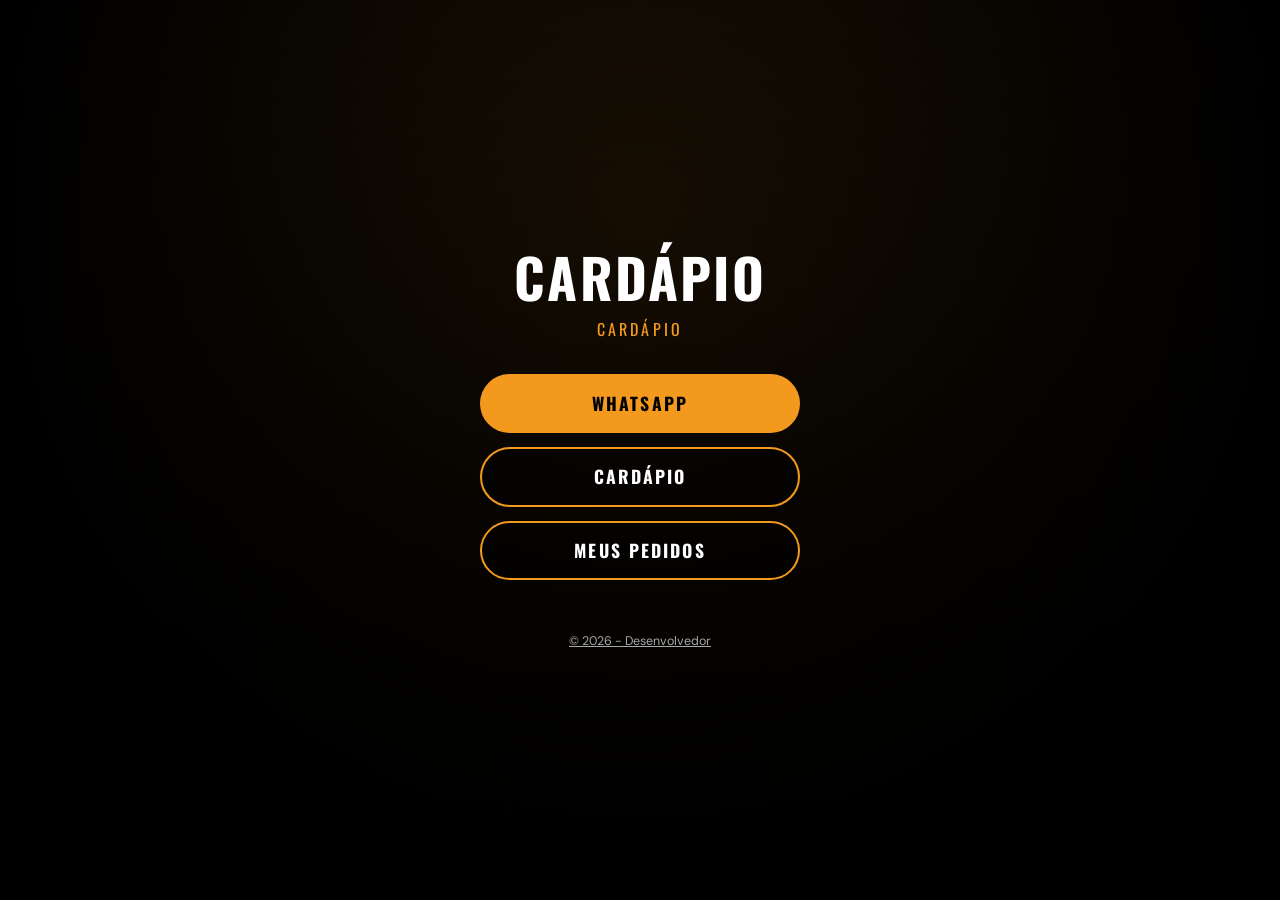
<file: index.html>
<!DOCTYPE html>
<html lang="pt-br">
<head>
<meta charset="UTF-8">
<meta name="viewport" content="width=device-width, initial-scale=1, viewport-fit=cover">
<title>Cardápio Digital</title>
<!-- CONFIGURAÇÃO DO LINK BONITO (OPEN GRAPH) -->
    <meta property="og:type" content="website">
    <meta property="og:url" content="https://cardapio-9pp.pages.dev/">
    <meta property="og:title" content="Delícias Fernandes | Cardápio Digital">
    <meta property="og:description" content="Confira nosso cardápio completo, faça seu pedido online e receba na sua casa!">

    <meta property="og:image" content="https://cardapio-9pp.pages.dev/logo.jpg">
    <meta property="og:image:secure_url" content="https://cardapio-9pp.pages.dev/logo.jpg">
    <meta property="og:image:type" content="image/jpeg">
    <meta property="og:image:width" content="590">
    <meta property="og:image:height" content="590">

    <!-- Configuração extra para garantir que funcione bem no X/Twitter antigo se precisar -->
    <meta name="twitter:card" content="summary_large_image">
    <meta name="twitter:title" content="Delícias Fernandes | Cardápio Digital">
    <meta name="twitter:description" content="Confira nosso cardápio completo e faça seu pedido online!">
    <meta name="twitter:image" content="https://cardapio-9pp.pages.dev/logo.jpg">

<link rel="preconnect" href="https://fonts.googleapis.com">
<link rel="preconnect" href="https://fonts.gstatic.com" crossorigin>
<link href="https://fonts.googleapis.com/css2?family=Oswald:wght@500;700&family=DM+Sans:wght@400;500;700&display=swap" rel="stylesheet">
<style>
:root{--laranja:#F39A1E;--bg:#0a0a0a;--card:#161616;--linha:#262626;--muted:#a8a8a8;
  --display:'Oswald','Arial Narrow',sans-serif;--texto:'DM Sans',system-ui,sans-serif}
*{margin:0;padding:0;box-sizing:border-box}
body{background:var(--bg);color:#fff;font-family:var(--texto);line-height:1.45}
button,input,select,textarea{font:inherit;color:inherit}
button{cursor:pointer}
:focus-visible{outline:3px solid #fff;outline-offset:2px}
@media (prefers-reduced-motion:reduce){*{transition:none!important}}
[hidden]{display:none!important}
.state{padding:40px 16px;text-align:center;color:var(--muted)}

/* Tela inicial */
.home{--bg-img:radial-gradient(circle at 50% 25%,#3a2406,#000 70%);min-height:100vh;min-height:100dvh;display:flex;flex-direction:column;align-items:center;justify-content:center;gap:14px;
  padding:32px 24px calc(32px + env(safe-area-inset-bottom));text-align:center;
  background-color:#000;background-image:linear-gradient(rgba(0,0,0,.55),rgba(0,0,0,.9)),var(--bg-img);background-size:cover;background-position:center}
.logo{width:150px;height:150px;border-radius:50%;object-fit:cover;border:3px solid var(--laranja);background:#000}
.home h1{font-family:var(--display);font-weight:700;font-size:clamp(2.2rem,9vw,3.4rem);line-height:1;text-transform:uppercase;letter-spacing:.04em}
.home p{color:var(--laranja);font-family:var(--display);letter-spacing:.2em;text-transform:uppercase;margin-bottom:18px}
.btn{width:min(320px,100%);padding:15px;border-radius:999px;border:2px solid var(--laranja);font-family:var(--display);font-weight:700;font-size:1.1rem;letter-spacing:.12em;text-transform:uppercase}
.btn.fill{background:var(--laranja);color:#000}
.btn.outline{background:rgba(0,0,0,.45);color:#fff}
.social{display:flex;gap:12px;margin-top:10px}
.ic{width:48px;height:48px;border-radius:50%;border:2px solid var(--laranja);color:var(--laranja);display:flex;align-items:center;justify-content:center}
.ic svg{width:22px;height:22px;fill:none;stroke:currentColor;stroke-width:2;stroke-linecap:round;stroke-linejoin:round}
.credit{margin-top:14px;font-size:.78rem;color:var(--muted)}

/* Cardápio */
.menuview{height:100vh;height:100dvh;display:flex;flex-direction:column}
.mtop{display:flex;align-items:center;justify-content:space-between;gap:10px;padding:calc(10px + env(safe-area-inset-top)) 14px 0}
.back{padding:9px 16px;border-radius:999px;border:1.5px solid var(--linha);background:var(--card);font-weight:700;font-size:.9rem}
#mini-name,#mini-name2{font-family:var(--display);text-transform:uppercase;letter-spacing:.08em;color:var(--muted);font-size:.9rem}
.cats{display:flex;gap:10px;overflow-x:auto;padding:12px 14px;scrollbar-width:none;flex-shrink:0}
.cats::-webkit-scrollbar{display:none}
.cats>:first-child{margin-left:auto}.cats>:last-child{margin-right:auto}
.card{flex:0 0 116px;height:68px;border-radius:14px;border:2px solid transparent;padding:6px;display:flex;align-items:center;justify-content:center;text-align:center;
  background-color:var(--card);background-image:linear-gradient(rgba(0,0,0,.5),rgba(0,0,0,.78)),var(--cv,none);background-size:cover;background-position:center;opacity:.72;transition:opacity .2s,border-color .2s}
.card span{font-family:var(--display);font-weight:700;font-size:.98rem;text-transform:uppercase;letter-spacing:.04em;line-height:1.1}
.card.on{opacity:1;border-color:var(--laranja)}
.viewport{flex:1;min-height:0;overflow:hidden}
.track{display:flex;height:100%;transition:transform .45s cubic-bezier(.65,0,.35,1)}
.slide{flex:0 0 100%;height:100%;overflow-y:auto;overscroll-behavior:contain}
.cover{height:clamp(120px,22vh,180px);display:flex;align-items:center;justify-content:center;
  background-color:#111;background-image:linear-gradient(rgba(0,0,0,.5),rgba(0,0,0,.85)),var(--cv,none);background-size:cover;background-position:center;border-bottom:3px solid var(--laranja)}
.cover h2{font-family:var(--display);font-weight:700;font-size:clamp(2rem,8vw,3rem);text-transform:uppercase;letter-spacing:.03em;text-align:center;padding:0 16px}
.list{max-width:760px;margin:0 auto;padding:6px 16px 24px}
.row{display:flex;align-items:center;gap:12px;padding:16px 0;border-bottom:1px solid var(--linha)}
.th{width:62px;height:62px;border-radius:12px;object-fit:cover;flex-shrink:0;background:var(--card)}
.info{flex:1;min-width:0}
.info h3{font-family:var(--display);font-weight:700;font-size:1.2rem;line-height:1.15;text-transform:uppercase;color:var(--laranja)}
.info p{font-size:.84rem;color:var(--muted);margin-top:3px}
.sizes{display:flex;flex-direction:column;gap:6px;flex-shrink:0}
.size{position:relative;min-width:116px;min-height:40px;padding:6px 12px;border-radius:10px;border:1.5px solid var(--laranja);background:transparent;
  display:flex;align-items:center;justify-content:space-between;gap:10px;transition:background .15s}
.size small{font-size:.72rem;color:var(--muted)}
.size b{font-family:var(--display);font-size:1.05rem;font-weight:700}
.size.has{background:var(--laranja);color:#000}
.size.has small{color:#000}
.qty{position:absolute;top:-8px;right:-6px;min-width:22px;height:22px;padding:0 6px;border-radius:11px;background:#fff;color:#000;font-size:.76rem;font-weight:700;display:none;align-items:center;justify-content:center}
.size.has .qty{display:flex}
.bar{width:calc(100% - 24px);max-width:760px;align-self:center;margin:8px 12px calc(10px + env(safe-area-inset-bottom));padding:15px 18px;border:0;border-radius:14px;
  display:flex;align-items:center;justify-content:space-between;gap:12px;background:var(--laranja);color:#000;font-weight:700;font-size:1.02rem}
.bar .n{background:#000;color:var(--laranja);border-radius:999px;padding:2px 11px;margin-right:10px}
.bar.empty{background:var(--card);color:var(--muted);border:1px solid var(--linha)}
.bar.empty .n{background:var(--linha);color:#ddd}

/* Pedido */
.sheet{position:fixed;inset:0;z-index:50;background:rgba(0,0,0,.65);display:none;align-items:flex-end;justify-content:center}
.sheet.open{display:flex}
.panel{background:#141414;width:100%;max-width:560px;max-height:93dvh;overflow:auto;border-radius:22px 22px 0 0;padding:20px 20px calc(24px + env(safe-area-inset-bottom))}
@media (min-width:700px){.sheet{align-items:center}.panel{border-radius:22px}}
.panel-head{display:flex;justify-content:space-between;align-items:center;margin-bottom:6px}
.panel-head h2{font-family:var(--display);font-size:1.6rem;text-transform:uppercase}
.x{width:44px;height:44px;border:0;background:#262626;border-radius:50%;font-size:1.5rem}
.line{display:flex;justify-content:space-between;align-items:center;gap:12px;padding:14px 0;border-bottom:1px solid var(--linha)}
.line h4{font-size:.98rem}
.line p{font-size:.82rem;color:var(--muted)}
.step{display:flex;align-items:center;gap:4px;flex-shrink:0}
.step button{width:40px;height:40px;border-radius:50%;border:1.5px solid #3a3a3a;background:#1c1c1c;font-size:1.25rem}
.step span{min-width:26px;text-align:center;font-weight:700}
.total{display:flex;justify-content:space-between;font-family:var(--display);font-size:1.5rem;padding:16px 0 4px;color:var(--laranja)}
.modo{display:grid;grid-template-columns:1fr 1fr;gap:8px;margin:16px 0 4px}
.modo label{cursor:pointer}
.modo input{position:absolute;opacity:0}
.modo span{display:block;text-align:center;padding:12px;border-radius:12px;border:1.5px solid #3a3a3a;font-weight:700}
.modo input:checked+span{border-color:var(--laranja);background:var(--laranja);color:#000}
.modo input:focus-visible+span{outline:3px solid #fff;outline-offset:2px}
.f{margin-top:14px}
.f label{display:block;font-size:.88rem;font-weight:700;margin-bottom:5px}
.f input,.f select,.f textarea{width:100%;padding:13px;border:1.5px solid #3a3a3a;border-radius:12px;background:#1c1c1c}
.f textarea{min-height:76px;resize:vertical}
.f.bad input{border-color:#ff6b57}
.err{display:none;color:#ff8a78;font-size:.84rem;margin-top:4px}
.f.bad .err{display:block}
.send{width:100%;margin-top:22px;padding:16px;border:0;border-radius:14px;background:#1FAF55;color:#fff;font-weight:700;font-size:1.05rem;display:flex;align-items:center;justify-content:center;gap:10px}
.hint{font-size:.8rem;color:var(--muted);text-align:center;margin-top:10px}
body.lock{overflow:hidden}
.home .status{margin:-6px 0 14px;padding:6px 14px;border-radius:999px;border:1.5px solid;font-size:.9rem;letter-spacing:.08em}
.status.on{color:#4ade80;border-color:#4ade80}.status.off{color:#ff8a78;border-color:#ff8a78}
.aviso{margin:8px 14px 0;padding:10px 14px;border-radius:12px;background:#2a1410;border:1.5px solid #ff8a78;color:#ffb4a8;font-size:.9rem;text-align:center}
.row.esg{opacity:.55}.row.esg .size{pointer-events:none;border-color:#444;color:#888}
.tag{display:inline-block;margin-left:8px;padding:1px 8px;border-radius:999px;background:#3a3a3a;color:#ddd;font-family:var(--texto);font-size:.7rem;font-weight:700;letter-spacing:.04em;text-transform:uppercase;vertical-align:middle}
.f .opc{display:flex;align-items:center;gap:10px;padding:12px;border:1.5px solid #3a3a3a;border-radius:12px;margin-bottom:8px;cursor:pointer;font-weight:500}
.opc input{width:20px;height:20px;accent-color:var(--laranja);flex-shrink:0}
.opc span{flex:1}.f .opc.off{opacity:.5;cursor:not-allowed}
.send:disabled{background:#3a3a3a;color:#999;cursor:not-allowed}
.send.add{background:var(--laranja);color:#000}
.modo span small{font-weight:500;opacity:.85}
.row.many{flex-wrap:wrap}.row.many .info{flex:1 1 60%}
.sizes.many{display:grid;grid-template-columns:1fr 1fr;width:100%;margin-top:4px}
.sizes.many .size{min-width:0}
.size:disabled{opacity:.45;pointer-events:none;border-color:#444}
.tams{display:grid;grid-template-columns:repeat(auto-fit,minmax(92px,1fr));gap:8px}
.f .tams label{margin:0;font-size:inherit;cursor:pointer}
.tams input{position:absolute;opacity:0}
.tams span{display:block;text-align:center;padding:12px 6px;border-radius:12px;border:1.5px solid #3a3a3a;font-weight:700}
.tams small{font-weight:500;opacity:.85}
.tams input:checked+span{border-color:var(--laranja);background:var(--laranja);color:#000}
.tams input:focus-visible+span{outline:3px solid #fff;outline-offset:2px}
.tams input:disabled+span{opacity:.4}
.size b{white-space:nowrap}.size.sold b{display:none}.size.sold small{margin:0 auto;font-size:.78rem}
#split{margin-top:14px}
.sline{display:flex;flex-wrap:wrap;gap:8px;margin-bottom:10px}
.sline select,.sline input{padding:12px;border:1.5px solid #3a3a3a;border-radius:12px;background:#1c1c1c}
.sline select{flex:1 1 150px}.sline input{flex:1 1 100px;min-width:0}.sline .strc{flex:1 1 100%}
.srem{width:44px;border:1.5px solid #3a3a3a;border-radius:12px;background:transparent;color:var(--muted)}
.sline input.auto{border-style:dashed;border-color:var(--laranja)}
.split-resumo{font-weight:700;margin:10px 0 4px;font-size:.92rem}
.split-resumo.ok{color:#4ade80}.split-resumo.falta{color:var(--laranja)}
.ord-title{font-family:var(--display);font-size:1.8rem;text-transform:uppercase;text-align:center;margin:14px 16px 10px}
.ord-list{flex:1;min-height:0;overflow-y:auto;width:100%;max-width:760px;margin:0 auto;padding:0 16px 24px}
.ord{background:var(--card);border:1px solid var(--linha);border-radius:14px;padding:14px;margin-bottom:12px}
.ord-h{display:flex;justify-content:space-between;font-family:var(--display);font-size:1.1rem}
.ord-h span{color:var(--laranja)}
.ord ul{list-style:none;margin:8px 0;font-size:.92rem}
.ord li{padding:2px 0}.ord em{color:var(--muted);font-size:.84rem}
.ord-m{font-size:.8rem;color:var(--muted)}
.ord-b{display:flex;gap:8px;margin-top:12px}
.ord-b button{padding:11px 14px;border-radius:10px;font-weight:700;font-size:.9rem}
.ord-b .re{flex:1;border:0;background:var(--laranja);color:#000}
.ord-b .ord-del{border:1.5px solid #3a3a3a;background:transparent;color:var(--muted)}
.ord-b .ord-del.armed{border-color:#ff6b57;color:#ff8a78}
.toast{position:fixed;left:50%;bottom:92px;transform:translateX(-50%) translateY(16px);background:#fff;color:#000;padding:12px 18px;border-radius:12px;font-weight:700;font-size:.92rem;
  opacity:0;pointer-events:none;transition:opacity .25s,transform .25s;z-index:80;max-width:90%;text-align:center}
.toast.on{opacity:1;transform:translateX(-50%)}
.line>div:first-child{flex:1;min-width:0}
.obs-in{width:100%;margin-top:8px;padding:9px 11px;border:1.5px solid #3a3a3a;border-radius:10px;background:#1c1c1c;font-size:.85rem}
.pix{margin-top:16px;padding:16px;border:1.5px solid var(--laranja);border-radius:14px;background:#1a1409}
.pix h3{font-family:var(--display);font-size:1.2rem;text-transform:uppercase;color:var(--laranja)}
.pix-v{margin:4px 0 12px}.pix-v b{font-family:var(--display);font-size:1.4rem}
.pix label{display:block;font-size:.84rem;font-weight:700;margin:10px 0 5px}
.pix label small{color:var(--muted);font-weight:400}
.pix-row{display:flex;gap:8px;align-items:center}
.pix code{flex:1;min-width:0;padding:11px;border-radius:10px;background:#1c1c1c;border:1.5px solid #3a3a3a;word-break:break-all;font-size:.88rem}
.copy{padding:11px 14px;border-radius:10px;border:0;background:var(--laranja);color:#000;font-weight:700;font-size:.88rem;flex-shrink:0}

</style>
<script type="text/javascript">
(function(c,l,a,r,i,t,y){c[a]=c[a]||function(){(c[a].q=c[a].q||[]).push(arguments)};
t=l.createElement(r);t.async=1;t.src="https://www.clarity.ms/tag/"+i;
y=l.getElementsByTagName(r)[0];y.parentNode.insertBefore(t,y);})(window,document,"clarity","script","wu9lstnxpv");
</script>
</head>
<body>

<div id="home" class="home view">
  <img id="logo" class="logo" alt="Logo" hidden>
  <h1 id="comercio-name">Carregando…</h1>
  <p id="subtitle">Cardápio</p>
  <p id="status" class="status" hidden></p>
  <button class="btn fill" id="wa-btn">WhatsApp</button>
  <button class="btn outline" id="open-menu">Cardápio</button>
  <button class="btn outline" id="open-orders">Meus pedidos</button>
  <div class="social" id="social"></div>
  <a class="credit" href="https://www.instagram.com/tagu.designer" target="_blank" rel="noopener">© 2026 - Desenvolvedor</a>
</div>

<div id="menuview" class="menuview view" hidden>
  <div class="mtop"><button class="back" id="back">‹ Início</button><span id="mini-name"></span></div>
  <div id="aviso" class="aviso" role="status" hidden></div>
  <nav class="cats" id="cats" aria-label="Categorias"></nav>
  <div class="viewport"><div class="track" id="track"><p class="state" style="flex:0 0 100%">Carregando cardápio…</p></div></div>
  <button id="bar" class="bar empty" aria-haspopup="dialog">
    <span><span class="n" id="bar-n">0</span><span id="bar-label">Pedido vazio</span></span>
    <span id="bar-total">R$ 0,00</span>
  </button>
</div>

<div id="ordersview" class="menuview view" hidden>
  <div class="mtop"><button class="back" id="orders-back">‹ Início</button><span id="mini-name2"></span></div>
  <h2 class="ord-title">Meus pedidos</h2>
  <div class="ord-list" id="orders"></div>
</div>

<div id="montar" class="sheet">
  <div class="panel" role="dialog" aria-modal="true" aria-labelledby="montar-t">
    <div class="panel-head"><h2 id="montar-t"></h2><button class="x" id="montar-x" aria-label="Fechar">&times;</button></div>
    <div id="montar-body"></div>
    <button class="send add" id="montar-add"></button>
  </div>
</div>

<div id="toast" class="toast" role="status" aria-live="polite"></div>

<div id="sheet" class="sheet">
  <div class="panel" role="dialog" aria-modal="true" aria-labelledby="sheet-title">
    <div class="panel-head">
      <h2 id="sheet-title">Seu pedido</h2>
      <button class="x" id="close" aria-label="Fechar">&times;</button>
    </div>
    <div id="lines"></div>
    <div id="checkout">
      <div class="total"><span>Total</span><span id="total">R$ 0,00</span></div>

      <div class="modo" role="radiogroup" aria-label="Como receber">
        <label><input type="radio" name="modo" value="Entrega" checked><span>Entrega</span></label>
        <label><input type="radio" name="modo" value="Retirada"><span>Retirada</span></label>
      </div>

      <div class="f" id="f-name"><label for="name">Seu nome</label>
        <input id="name" autocomplete="name" placeholder="Como devemos te chamar?">
        <div class="err">Informe seu nome.</div></div>
      <div class="f" id="f-addr"><label for="addr">Endereço de entrega</label>
        <input id="addr" autocomplete="street-address" placeholder="Rua, número e bairro">
        <div class="err">Informe o endereço para entrega.</div></div>
      <div class="f"><label for="pay">Forma de pagamento</label>
        <select id="pay"><option>Pix</option><option>Cartão de Crédito</option><option>Cartão de Débito</option><option>Dinheiro</option><option value="dividir">Dividir em mais de uma forma</option></select></div>
      <div id="split" hidden>
        <div id="split-lines"></div>
        <button type="button" id="split-add" class="btn outline" style="width:100%;padding:12px;font-size:.95rem">+ Adicionar outra forma</button>
        <p id="split-resumo" class="split-resumo" aria-live="polite"></p>
        <p id="split-erro" class="err" role="alert" style="display:block"></p>
      </div>
      <div class="f" id="f-troco" hidden><label for="troco">Troco para quanto?</label>
        <input id="troco" inputmode="decimal" placeholder="Ex: 100,00">
        <div class="err" id="troco-erro"></div></div>
      <div class="pix" id="pix-box" hidden>
        <h3>Pague com Pix</h3>
        <p class="pix-v">Valor: <b id="pix-valor">R$ 0,00</b></p>
        <label>Chave Pix <small id="pix-nome"></small></label>
        <div class="pix-row"><code id="pix-key"></code><button type="button" class="copy" data-copy="pix-key">Copiar chave</button></div>
        <p class="hint">Pague no app do seu banco, depois toque em "Enviar pedido" e anexe o comprovante na conversa do WhatsApp.</p>
      </div>
      <div class="f"><label for="obs">Observações (opcional)</label>
        <textarea id="obs" placeholder="Ex: sem cebola, portão azul"></textarea></div>

      <p class="err" id="fechado-erro" style="display:block" role="alert"></p>
      <button class="send" id="send">
        <svg width="24" height="24" viewBox="0 0 24 24" fill="currentColor" aria-hidden="true"><path d="M17.472 14.382c-.297-.149-1.758-.867-2.03-.967-.273-.099-.471-.148-.67.15-.197.297-.767.966-.94 1.164-.173.199-.347.223-.644.075-.297-.15-1.255-.463-2.39-1.475-.883-.788-1.48-1.761-1.653-2.059-.173-.297-.018-.458.13-.606.134-.133.298-.347.446-.52.149-.174.198-.298.298-.497.099-.198.05-.371-.025-.52-.075-.149-.669-1.612-.916-2.207-.242-.579-.487-.5-.669-.51-.173-.008-.371-.01-.57-.01-.198 0-.52.074-.792.372-.272.297-1.04 1.016-1.04 2.479 0 1.462 1.065 2.875 1.213 3.074.149.198 2.096 3.2 5.077 4.487.709.306 1.262.489 1.694.625.712.227 1.36.195 1.871.118.571-.085 1.758-.719 2.006-1.413.248-.694.248-1.289.173-1.413-.074-.124-.272-.198-.57-.347m-5.421 7.403h-.004a9.87 9.87 0 01-5.031-1.378l-.361-.214-3.741.982.998-3.648-.235-.374a9.86 9.86 0 01-1.51-5.26c.001-5.45 4.436-9.884 9.888-9.884 2.64 0 5.122 1.03 6.988 2.898a9.825 9.825 0 012.893 6.994c-.003 5.45-4.438 9.884-9.885 9.884m8.413-18.297A11.815 11.815 0 0012.05 0C5.414 0 .018 5.396.015 12.03c0 2.12.541 4.189 1.57 6.007L0 24l6.105-1.604a11.803 11.803 0 005.937 1.597h.005c6.634 0 12.032-5.396 12.035-12.03a11.77 11.77 0 00-3.489-8.482z"/></svg>
        Enviar pedido pelo WhatsApp
      </button>
      <p class="hint">Você confere tudo no WhatsApp antes de enviar.</p>
    </div>
  </div>
</div>

<script>
const sheetID = "1dUpN4a6PFuxnxCU1S_fTniiGmifhha8X3XfNYvszbjc";
const configSheet = "config", menuSheet = "cardapio1";
const imgGoogle = "https://lh3.googleusercontent.com/d/";
// Rótulos por quantidade de preços na planilha (ex.: "30-55-80")
const SIZE_LABELS = { 3: ["4 pedaços", "8 pedaços", "12 pedaços"], 2: ["Port", "Grande"] };
let waNumber = "5518996267155";
let catalog = [];
const CART_KEY = "cart:" + sheetID;
let cart = [];
try {
  const saved = JSON.parse(localStorage.getItem(CART_KEY));
  if (Array.isArray(saved)) cart = saved.filter(x => x && typeof x.name === "string" && Number.isFinite(x.price) && Number.isInteger(x.qty) && x.qty > 0)
    .map(x => ({ ...x, size: x.size || "", category: x.category || "", meio: x.meio || "", extras: Array.isArray(x.extras) ? x.extras : [], key: x.key || x.name + "|" + (x.size || "") }));
} catch (e) {}

const $ = id => document.getElementById(id);
const esc = s => String(s ?? "").replace(/[&<>"']/g, c => ({ "&": "&amp;", "<": "&lt;", ">": "&gt;", '"': "&quot;", "'": "&#39;" }[c]));
const brl = n => "R$ " + n.toFixed(2).replace(".", ",");
const toNum = s => parseFloat(String(s).replace(/[^\d,.]/g, "").replace(",", "."));
const keyOf = (name, size) => name + "|" + size;

function parsePrices(str) {
  if (!str) return [];
  const parts = String(str).split(/\s*[-\/]\s*/).filter(Boolean);
  const labels = SIZE_LABELS[parts.length] || [];
  return parts.map((p, i) => ({ price: toNum(p), label: labels[i] || "" })).filter(p => !isNaN(p.price));
}

let cats = [], slugs = [], cur = 0;

function slugify(t) {
  return String(t).normalize("NFD").replace(/[\u0300-\u036f]/g, "").toLowerCase().replace(/[^a-z0-9]+/g, "-").replace(/^-+|-+$/g, "");
}
const ICONS = {
  ig: '<rect x="3" y="3" width="18" height="18" rx="5"/><circle cx="12" cy="12" r="4"/><circle cx="17.5" cy="6.5" r="1" fill="currentColor"/>',
  fb: '<path d="M14 8h3V4h-3a4 4 0 0 0-4 4v2H7v4h3v6h4v-6h3l1-4h-4V8z"/>',
  mail: '<rect x="3" y="5" width="18" height="14" rx="2"/><path d="m3 7 9 6 9-6"/>',
  pin: '<path d="M12 21s-7-6.2-7-11a7 7 0 0 1 14 0c0 4.8-7 11-7 11z"/><circle cx="12" cy="10" r="2.5"/>'
};
const ic = (href, svg, label) => `<a class="ic" href="${esc(href)}" target="_blank" rel="noopener" aria-label="${label}"><svg viewBox="0 0 24 24">${svg}</svg></a>`;
const toUrl = (v, base) => /^(https?:|mailto:)/.test(v) ? v : base + String(v).replace(/^@/, "");

// Lê a planilha com limite de 8 s; se falhar, usa a última cópia salva neste aparelho
async function getSheet(name) {
  const key = "sheet:" + sheetID + ":" + name;
  try {
    const ctl = new AbortController(), t = setTimeout(() => ctl.abort(), 8000);
    const r = await fetch(`https://opensheet.elk.sh/${sheetID}/${name}`, { signal: ctl.signal });
    clearTimeout(t);
    const d = await r.json();
    if (!Array.isArray(d)) throw new Error("resposta inválida");
    try { localStorage.setItem(key, JSON.stringify(d)); } catch (e) {}
    return d;
  } catch (e) {
    try { const c = JSON.parse(localStorage.getItem(key)); if (Array.isArray(c)) return c; } catch (_) {}
    throw e;
  }
}

async function loadConfig() {
  try {
    const c = (await getSheet(configSheet))[0];
    if (!c) { $("comercio-name").textContent = "Cardápio"; return; }
    const name = c.comercio || "Pizzaria";
    $("comercio-name").textContent = name;
    $("mini-name").textContent = name; $("mini-name2").textContent = name;
    document.title = "Cardápio - " + name;
    const logo = c.logourl || (c.logodrive ? imgGoogle + c.logodrive : "");
    if (logo) { $("logo").src = logo; $("logo").hidden = false; }
    if (c.whatsapp) waNumber = c.whatsapp;
    pixKey = String(c.pix || "").trim(); pixName = c.pixnome || name; updatePix();
    const bg = c.backgroundurl || (c.backgrounddrive ? imgGoogle + c.backgrounddrive : "");
    if (bg) $("home").style.setProperty("--bg-img", `url("${bg}")`);
    if (c.subtitulo) $("subtitle").textContent = c.subtitulo;
    horario = { forcar: slugify(c.aberto || ""), aviso: String(c.avisofechado || "").trim(), tz: String(c.fusohorario || "").trim() || "America/Sao_Paulo",
      dias: DIAS.map(d => parseFaixas(c[d])), temHorario: DIAS.some(d => String(c[d] || "").trim()) };
    atualizarStatus();
    const out = [];
    if (c.instagram) out.push(ic(toUrl(c.instagram, "https://instagram.com/"), ICONS.ig, "Instagram"));
    if (c.facebook) out.push(ic(toUrl(c.facebook, "https://facebook.com/"), ICONS.fb, "Facebook"));
    if (c.email) out.push(ic(toUrl(c.email, "mailto:"), ICONS.mail, "E-mail"));
    if (c.maps) out.push(ic(c.maps, ICONS.pin, "Localização"));
    $("social").innerHTML = out.join("");
  } catch (e) {
    console.error("Erro ao carregar configurações:", e);
    if ($("comercio-name").textContent.startsWith("Carregando")) $("comercio-name").textContent = "Cardápio";
  }
}

async function loadMenu() {
  try {
    const [products, opc] = await Promise.all([getSheet(menuSheet), getSheet("opcoes").catch(() => [])]);
    opcoes = {};
    opc.forEach(r => {
      const est = String(r.estado || "").trim().toLowerCase(), cat = String(r.categoria || "").trim(), nome = String(r.nome || "").trim();
      const tipo = String(r.tipo || "").trim().toLowerCase();
      if (!cat || !nome) return;
      const k = slugify(cat), o = opcoes[k] = opcoes[k] || { meios: [], extras: [], tamanhos: [] };
      const prices = parsePos(r.preco);
      if (tipo === "tamanho") {   // tamanho de preço fixo, vale para todos os sabores da categoria
        const v = prices.find(x => x !== null);
        if (v != null) o.tamanhos.push({ nome, price: v, off: est === "off", esgotado: est === "esgotado" });
        return;
      }
      if (est === "off" || prices.every(v => v === null)) return;
      // coluna opcional "tamanho": em quais tamanhos a opção vale (vazio = padrão; separe com ; )
      const item = { nome, prices, esgotado: est === "esgotado", tam: String(r.tamanho || "").split(/[;,]/).map(t => slugify(t)).filter(Boolean) };
      if (tipo === "meio") o.meios.push(item); else if (tipo === "extra") o.extras.push(item);
    });
    const groups = {};
    const seen = {};
    products.forEach(p => {
      if (!p || String(p.estado || "").trim().toLowerCase() === "off" || !String(p.nome || "").trim()) return;
      const cat = String(p.categoria || "").trim() || "Outros";
      const k = slugify(cat) || "outros";
      const nome = seen[k] || (seen[k] = cat);   // "Pastéis" e "PASTÉIS" viram a mesma categoria
      (groups[nome] = groups[nome] || []).push(p);
    });
    if (!Object.keys(groups).length) { $("track").innerHTML = '<p class="state" style="flex:0 0 100%">Cardápio indisponível no momento.</p>'; return; }
    renderMenu(groups);
  } catch (e) {
    console.error("Erro ao carregar menu:", e);
    $("track").innerHTML = '<p class="state" style="flex:0 0 100%">Não foi possível carregar o cardápio. Atualize a página.</p>';
  }
}

function renderMenu(groups) {
  cats = Object.keys(groups);
  const used = {};
  slugs = cats.map(n => {
    let s = slugify(n) || "categoria", k = s, c = 2;
    while (used[k]) k = s + "-" + c++;
    used[k] = true; return k;
  });
  const cover = n => { const p = groups[n].find(x => x.img); return p ? `url('${imgGoogle + encodeURIComponent(p.img)}')` : "none"; };
  $("cats").innerHTML = cats.map((n, i) => `<button class="card" data-i="${i}" style="--cv:${cover(n)}"><span>${esc(n)}</span></button>`).join("");
  $("track").innerHTML = cats.map((n, ci) => `
    <section class="slide" id="${slugs[ci]}" aria-label="${esc(n)}" inert>
      <div class="cover" style="--cv:${cover(n)}"><h2>${esc(n)}</h2></div>
      <div class="list">${groups[n].map(p => {
        const esg = String(p.estado || "").trim().toLowerCase() === "esgotado";
        const id = catalog.push({ name: p.nome, category: n, prices: precosProduto(n, p.preco), esgotado: esg }) - 1;
        const prices = catalog[id].prices, temFixos = prices.some(x => x.fixo), base = prices.some(x => !x.fixo);
        // tamanhos fixos (Mini, Broto...) só aparecem na janela; na lista fica o preço da própria pizza
        const vis = prices.map((x, pi) => ({ x, pi })).filter(o => !base || !o.x.fixo);
        return `<article class="row${esg ? " esg" : ""}${vis.length > 3 ? " many" : ""}">
          ${p.img ? `<img class="th" loading="lazy" src="${imgGoogle + encodeURIComponent(p.img)}" alt="">` : ""}
          <div class="info"><h3>${esc(p.nome)}${esg ? ' <span class="tag">Esgotado</span>' : ""}</h3>${p.descricao ? `<p>${esc(p.descricao)}</p>` : ""}</div>
          <div class="sizes${vis.length > 3 ? " many" : ""}">${vis.length ? vis.map(({ x, pi }) => `
            <button class="size${x.esgotado ? " sold" : ""}" data-id="${id}" data-p="${pi}"${esg || x.esgotado ? " disabled" : ""} aria-label="Adicionar ${esc(p.nome)} ${esc(x.label)} por ${brl(x.price)}">
              <small>${(temFixos && x.label === ROTULO_BASE ? "Adicionar" : esc(x.label)) || "Adicionar"}${x.esgotado ? " · esgotado" : ""}</small><b>${brl(x.price)}</b><span class="qty"></span>
            </button>`).join("") : '<small class="state" style="padding:0">Consulte</small>'}</div>
        </article>`;
      }).join("")}</div>
    </section>`).join("");
  document.querySelectorAll(".th").forEach(img => img.addEventListener("error", () => img.remove()));
  syncCart();
  go(cur, false);
  refresh();
  applyHash();
}

function go(i, push) {
  if (!cats.length) return;
  cur = Math.max(0, Math.min(cats.length - 1, i));
  $("track").style.transform = `translateX(${-cur * 100}%)`;
  document.querySelectorAll(".slide").forEach((s, k) => {
    s.toggleAttribute("inert", k !== cur);
    if (k === cur) s.scrollTop = 0;
  });
  document.querySelectorAll(".card").forEach((c, k) => {
    c.classList.toggle("on", k === cur);
    if (k === cur) c.scrollIntoView({ inline: "center", block: "nearest", behavior: "smooth" });
  });
  if (push) history.replaceState(null, "", "#" + slugs[cur]);
}

function showView(v) {
  $("home").hidden = v !== "home";
  $("menuview").hidden = v !== "menu";
  $("ordersview").hidden = v !== "orders";
  window.scrollTo(0, 0);
}

// Link direto: seusite.com/#pasteis abre o cardápio já na categoria
function applyHash() {
  let h = location.hash.slice(1);
  try { h = decodeURIComponent(h); } catch (e) {}
  const i = slugs.indexOf(h);
  if (i >= 0) { showView("menu"); go(i, false); }
}

/* Carrinho */
function addLinha(c) {
  const r = resolverItem(c);
  if (!r) return toast("Este item não está disponível no momento.");
  const ex = cart.find(x => x.key === r.key);
  if (ex) ex.qty++; else cart.push({ ...r, qty: 1, obs: "" });
  refresh();
}
function addToCart(id, pi) {
  const it = catalog[id];
  addLinha({ name: it.name, category: it.category, size: it.prices[pi].label });
}

function refresh() {
  try { localStorage.setItem(CART_KEY, JSON.stringify(cart)); } catch (e) {}
  document.querySelectorAll(".size").forEach(b => {
    const it = catalog[b.dataset.id]; if (!it) return;
    const todos = it.prices.some(x => x.fixo);   // Mini/Broto não têm botão na lista: o selo soma todos os tamanhos
    const q = cart.filter(x => x.name === it.name && x.category === it.category && (todos || x.size === it.prices[b.dataset.p].label)).reduce((a, x) => a + x.qty, 0);
    b.classList.toggle("has", q > 0);
    b.querySelector(".qty").textContent = q || "";
  });
  const count = cart.reduce((a, c) => a + c.qty, 0);
  const total = cart.reduce((a, c) => a + c.qty * c.price, 0);
  $("bar").classList.toggle("empty", count === 0);
  $("bar-label").textContent = count ? "Ver pedido" : "Pedido vazio";
  $("bar-n").textContent = count;
  $("bar-total").textContent = brl(total);
  if ($("sheet").classList.contains("open")) renderLines(total);
  syncPagamento();
}

function renderLines(total) {
  if (!cart.length) {
    $("lines").innerHTML = '<p class="state">Seu pedido está vazio.<br>Toque em um valor no cardápio para adicionar.</p>';
    $("checkout").hidden = true; return;
  }
  $("checkout").hidden = false;
  $("lines").innerHTML = cart.map((c, i) => `
    <div class="line">
      <div><h4>${esc(tituloItem(c))}</h4><p>${esc(c.category)}${c.size ? " · " + esc(c.size) : ""}${c.extras && c.extras.length ? " · + " + esc(c.extras.join(", ")) : ""} · ${brl(c.price * c.qty)}</p>
        <input class="obs-in" data-i="${i}" maxlength="80" placeholder="Observação (ex: sem frango)" value="${esc(c.obs || "")}" aria-label="Observação para ${esc(c.name)}"></div>
      <div class="step">
        <button data-i="${i}" data-d="-1" aria-label="Remover um ${esc(c.name)}">−</button>
        <span>${c.qty}</span>
        <button data-i="${i}" data-d="1" aria-label="Adicionar um ${esc(c.name)}">+</button>
      </div>
    </div>`).join("");
  $("total").textContent = brl(total);
}

function openSheet() {
  $("sheet").classList.add("open"); document.body.classList.add("lock");
  refresh(); $("close").focus();
}
function closeSheet() {
  $("sheet").classList.remove("open"); document.body.classList.remove("lock"); $("bar").focus();
}

const mode = () => document.querySelector('input[name="modo"]:checked').value;

function sendWhatsApp() {
  if (lojaFechada()) return atualizarStatus();
  const name = $("name").value.trim(), addr = $("addr").value.trim(), delivery = mode() === "Entrega";
  $("f-name").classList.toggle("bad", !name);
  $("f-addr").classList.toggle("bad", delivery && !addr);
  if (!name) return $("name").focus();
  if (delivery && !addr) return $("addr").focus();
  if (!validarPagamento()) return;

  let total = 0;
  const grouped = {};
  cart.forEach(c => (grouped[c.category] = grouped[c.category] || []).push(c));
  let msg = `*Novo Pedido - ${$("comercio-name").textContent}*\n*Cliente:* ${name}\n`;
  msg += delivery ? `*Entrega:* ${addr}\n` : `*Retirada no local*\n`;
  msg += `\n*Itens:*\n`;
  for (const cat in grouped) {
    msg += `\n*${cat}*\n`;
    grouped[cat].forEach(c => {
      total += c.price * c.qty;
      msg += `• ${c.qty}x ${tituloItem(c)}${c.size ? ` (${c.size})` : ""}${c.extras && c.extras.length ? ` + ${c.extras.join(", ")}` : ""} - ${brl(c.price * c.qty)}\n`;
      if (c.obs && c.obs.trim()) msg += `   _Obs: ${c.obs.trim()}_\n`;
    });
  }
  const modo = $("pay").value;
  msg += `\n==================\n*Total:* ${brl(total)}\n`;
  if (modo === "dividir") {
    msg += `*Pagamento dividido:*\n`;
    split.forEach(l => { msg += `• ${l.forma}: ${brl(money(l.valor))}${l.forma === "Dinheiro" && l.troco.trim() ? ` (troco para ${brl(money(l.troco))}; ${levarTroco(money(l.troco), money(l.valor))})` : ""}\n`; });
    if (pixKey && split.some(l => l.forma === "Pix")) msg += `_Comprovante do Pix será enviado em seguida_\n`;
  } else {
    msg += `*Pagamento:* ${modo === "Pix" && pixKey ? "Pix (comprovante será enviado em seguida)" : modo}\n`;
    const troco = money($("troco").value);
    if (modo === "Dinheiro" && !isNaN(troco)) msg += `*Troco para:* ${brl(troco)} (${levarTroco(troco, total)})\n`;
  }
  const obs = $("obs").value.trim();
  if (obs) msg += `*Obs. do pedido:* ${obs}\n`;
  window.open(`https://wa.me/${waNumber.replace(/\D/g, "")}?text=${encodeURIComponent(msg)}`, "_blank");
  finishOrder(name, addr, delivery, total);
}

/* Eventos */
$("track").addEventListener("click", e => {
  const b = e.target.closest(".size"); if (!b) return;
  const id = +b.dataset.id, pi = +b.dataset.p;
  const it = catalog[id];
  if (it.prices.some(x => x.fixo) || haOpcoes(it, it.prices[pi])) openMontar(id, pi); else addToCart(id, pi);
});
$("lines").addEventListener("click", e => {
  const b = e.target.closest("[data-d]"); if (!b) return;
  const c = cart[+b.dataset.i]; c.qty += +b.dataset.d;
  if (c.qty <= 0) cart.splice(+b.dataset.i, 1);
  refresh();
});
$("bar").addEventListener("click", openSheet);
$("close").addEventListener("click", closeSheet);
$("sheet").addEventListener("click", e => { if (e.target === $("sheet")) closeSheet(); });
document.addEventListener("keydown", e => { if (e.key === "Escape") { closeSheet(); closeMontar(); } });
$("send").addEventListener("click", sendWhatsApp);
$("pay").addEventListener("change", () => {
  const m = $("pay").value;
  $("f-troco").hidden = m !== "Dinheiro";
  $("split").hidden = m !== "dividir";
  if (m === "dividir") { if (!split.length) initSplit(); renderSplit(); }
  $("troco-erro").textContent = ""; $("f-troco").classList.remove("bad"); $("split-erro").textContent = "";
  updatePix();
});
document.querySelectorAll('input[name="modo"]').forEach(r => r.addEventListener("change", () => {
  $("f-addr").hidden = mode() !== "Entrega";
}));

window.addEventListener("DOMContentLoaded", () => { loadConfig(); loadMenu(); });

$("open-menu").addEventListener("click", () => { showView("menu"); go(cur, true); });
$("back").addEventListener("click", () => { showView("home"); history.replaceState(null, "", location.pathname + location.search); });
$("cats").addEventListener("click", e => { const c = e.target.closest(".card"); if (c) go(+c.dataset.i, true); });
$("wa-btn").addEventListener("click", () => window.open(`https://wa.me/${waNumber.replace(/\D/g, "")}?text=${encodeURIComponent("Olá! Gostaria de fazer um pedido.")}`, "_blank"));
window.addEventListener("hashchange", applyHash);

// Deslizar para os lados troca de categoria
let sx = 0, sy = 0;
$("track").addEventListener("touchstart", e => { sx = e.touches[0].clientX; sy = e.touches[0].clientY; }, { passive: true });
$("track").addEventListener("touchend", e => {
  const t = e.changedTouches[0], dx = t.clientX - sx, dy = t.clientY - sy;
  if (Math.abs(dx) > 60 && Math.abs(dx) > Math.abs(dy) * 1.5) go(cur + (dx < 0 ? 1 : -1), true);
}, { passive: true });

/* Observação por item */
$("lines").addEventListener("input", e => {
  const t = e.target.closest(".obs-in"); if (!t) return;
  cart[+t.dataset.i].obs = t.value;
  try { localStorage.setItem(CART_KEY, JSON.stringify(cart)); } catch (err) {}
});

/* Pix (chave e nome vêm da aba config: pix, pixnome) */
let pixKey = "", pixName = "";
function updatePix() {
  const modo = $("pay").value;
  const valorPix = modo === "Pix" ? totalPedido()
    : modo === "dividir" ? split.filter(l => l.forma === "Pix").reduce((a, l) => a + (money(l.valor) || 0), 0) : 0;
  const show = !!pixKey && cart.length > 0 && valorPix > 0;
  $("pix-box").hidden = !show;
  if (!show) return;
  $("pix-valor").textContent = brl(valorPix);
  $("pix-nome").textContent = pixName ? "· " + pixName : "";
  $("pix-key").textContent = pixKey;
}
function copyText(text, btn) {
  const done = () => { const old = btn.dataset.t || btn.textContent; btn.dataset.t = old; btn.textContent = "Copiado ✓"; setTimeout(() => btn.textContent = old, 2000); };
  const fallback = () => {
    const ta = document.createElement("textarea"); ta.value = text; ta.style.position = "fixed"; ta.style.opacity = "0";
    document.body.appendChild(ta); ta.select();
    try { document.execCommand("copy"); done(); } catch (e) {}
    ta.remove();
  };
  if (navigator.clipboard && window.isSecureContext) navigator.clipboard.writeText(text).then(done, fallback); else fallback();
}
$("pix-box").addEventListener("click", e => {
  const b = e.target.closest(".copy"); if (!b) return;
  const el = $(b.dataset.copy);
  copyText(el.textContent, b);
});

/* Meus pedidos + limpeza após o envio (salvo neste aparelho) */
const ORD_KEY = "pedidos:" + sheetID, CLIENT_KEY = "cliente:" + sheetID;
let orders = [];
try {
  const saved = JSON.parse(localStorage.getItem(ORD_KEY));
  if (Array.isArray(saved)) orders = saved.filter(o => o && Array.isArray(o.items) && Number.isFinite(o.total) && Number.isFinite(o.ts));
} catch (e) {}
try {
  const k = JSON.parse(localStorage.getItem(CLIENT_KEY) || "{}");
  if (k.name) $("name").value = k.name;
  if (k.addr) $("addr").value = k.addr;
} catch (e) {}
const saveOrders = () => { try { localStorage.setItem(ORD_KEY, JSON.stringify(orders)); } catch (e) {} };

let toastT;
function toast(msg) {
  const t = $("toast"); t.textContent = msg; t.classList.add("on");
  clearTimeout(toastT); toastT = setTimeout(() => t.classList.remove("on"), 4000);
}

function finishOrder(name, addr, delivery, total) {
  orders.unshift({
    ts: Date.now(), total, mode: delivery ? "Entrega" : "Retirada", pay: payLabel(),
    items: cart.map(c => ({ name: c.name, category: c.category, size: c.size, meio: c.meio || "", extras: c.extras || [], price: c.price, qty: c.qty, obs: c.obs || "" }))
  });
  orders = orders.slice(0, 20); saveOrders();
  try { localStorage.setItem(CLIENT_KEY, JSON.stringify({ name, addr })); } catch (e) {}
  cart = [];
  $("obs").value = ""; $("troco").value = "";
  $("troco-erro").textContent = ""; $("f-troco").classList.remove("bad"); $("split-erro").textContent = "";
  if (split.length) { initSplit(); renderSplit(); }
  closeSheet(); refresh();
  toast("Pedido enviado! Ele ficou salvo em Meus pedidos.");
}

function renderOrders() {
  $("orders").innerHTML = orders.length ? orders.map((o, i) => `
    <article class="ord">
      <div class="ord-h"><b>${new Date(o.ts).toLocaleString("pt-BR", { day: "2-digit", month: "2-digit", hour: "2-digit", minute: "2-digit" })}</b><span>${brl(o.total)}</span></div>
      <ul>${o.items.map(c => `<li>${c.qty}x ${esc(tituloItem(c))}${c.size ? ` (${esc(c.size)})` : ""}${c.extras && c.extras.length ? ` + ${esc(c.extras.join(", "))}` : ""}${c.obs ? ` <em>— ${esc(c.obs)}</em>` : ""}</li>`).join("")}</ul>
      <p class="ord-m">${esc(o.mode)} · ${esc(o.pay)}</p>
      <div class="ord-b"><button class="re" data-re="${i}">Pedir novamente</button><button class="ord-del" data-del="${i}">Excluir</button></div>
    </article>`).join("")
    : '<p class="state">Você ainda não fez nenhum pedido por aqui.<br>Os pedidos enviados ficam salvos neste aparelho.</p>';
}

function reorder(i) {
  const o = orders[i];
  if (!catalog.length) return toast("O cardápio ainda está carregando. Tente de novo em instantes.");
  const missing = [];
  o.items.forEach(c => {
    const r = resolverItem(c);
    if (!r) { missing.push(tituloItem(c)); return; }
    const ex = cart.find(x => x.key === r.key);
    if (ex) { ex.qty += c.qty; if (c.obs && !ex.obs) ex.obs = c.obs; }
    else cart.push({ ...r, qty: c.qty, obs: c.obs || "" });
  });
  showView("menu"); go(cur, true); refresh(); openSheet();
  if (missing.length) toast("Não está mais disponível: " + missing.join(", "));
}

$("open-orders").addEventListener("click", () => { renderOrders(); showView("orders"); });
$("orders-back").addEventListener("click", () => showView("home"));
$("orders").addEventListener("click", e => {
  const re = e.target.closest("[data-re]"), del = e.target.closest("[data-del]");
  if (re) return reorder(+re.dataset.re);
  if (!del) return;
  if (!del.classList.contains("armed")) {
    del.classList.add("armed"); del.textContent = "Confirmar?";
    return void setTimeout(() => { del.classList.remove("armed"); del.textContent = "Excluir"; }, 3000);
  }
  orders.splice(+del.dataset.del, 1); saveOrders(); renderOrders();
});

/* Confere o carrinho salvo com a planilha atual (preço mudou ou item saiu) */
function syncCart() {
  let changed = false; const gone = [], novo = [];
  cart.forEach(c => {
    const r = resolverItem(c);
    if (!r) { gone.push(tituloItem(c)); return; }
    if (r.price !== c.price) changed = true;
    const ex = novo.find(x => x.key === r.key);
    if (ex) ex.qty += c.qty; else novo.push({ ...r, qty: c.qty, obs: c.obs || "" });
  });
  cart = novo;
  if (gone.length) toast("Removemos do pedido (indisponível): " + gone.join(", "));
  else if (changed) toast("Alguns preços foram atualizados no seu pedido.");
}

/* Pagamento: troco válido e pagamento dividido */
const FORMAS = ["Pix", "Cartão de Crédito", "Cartão de Débito", "Dinheiro"];
let split = [];
let manualIdx = null;   // com 2 formas: qual linha o cliente digitou por último (a outra é calculada)
const cents = n => Math.round(n * 100);
const totalPedido = () => cart.reduce((a, c) => a + c.qty * c.price, 0);
// Aceita "50", "50,5", "12.50" e "1.500,00"
const money = s => {
  s = String(s ?? "").replace(/[^\d,.]/g, "");
  if (!s) return NaN;
  if (s.includes(",")) s = s.replace(/\./g, "").replace(",", ".");
  else if (/^\d{1,3}(\.\d{3})+$/.test(s)) s = s.replace(/\./g, "");
  return parseFloat(s);
};
// Quanto o entregador precisa levar de troco: valor da nota menos a parte paga em dinheiro
const levarTroco = (nota, parte) => { const d = cents(nota) - cents(parte); return d > 0 ? `levar ${brl(d / 100)} de troco` : "sem troco"; };
const payLabel = () => $("pay").value === "dividir" ? "Dividido: " + [...new Set(split.map(l => l.forma))].join(" + ") : $("pay").value;

function syncPagamento() { autoFill(); updatePix(); updateSplitSummary(); if ($("troco").value.trim()) checkTroco(); }

// Com exatamente 2 formas: o que o cliente digita define a linha "manual"; a outra recebe o restante.
function autoFill() {
  if ($("pay").value !== "dividir" || split.length !== 2 || manualIdx === null) return;
  const m = money(split[manualIdx].valor), o = 1 - manualIdx;
  const resto = cents(totalPedido()) - cents(m);
  split[o].valor = isNaN(m) || resto <= 0 ? "" : (resto / 100).toFixed(2).replace(".", ",");
  const inp = $("split-lines").querySelectorAll(".sline")[o]?.querySelector("[data-k=valor]");
  if (inp) inp.value = split[o].valor;
}
function marcarAuto() {
  const autoI = split.length === 2 && manualIdx !== null ? 1 - manualIdx : -1;
  $("split-lines").querySelectorAll(".sline").forEach((r, k) => {
    const inp = r.querySelector("[data-k=valor]");
    inp.classList.toggle("auto", k === autoI);
    inp.placeholder = k === autoI ? "Restante (automático)" : "Valor";
  });
}

function checkTroco() {
  const v = $("troco").value.trim(), total = totalPedido();
  const ruim = $("pay").value === "Dinheiro" && !!v && !(cents(money(v)) >= cents(total));
  $("f-troco").classList.toggle("bad", ruim);
  $("troco-erro").textContent = ruim ? `Digite um valor igual ou maior que o total (${brl(total)}).` : "";
  return !ruim;
}

function initSplit() { split = [{ forma: "Pix", valor: "", troco: "" }, { forma: "Dinheiro", valor: "", troco: "" }]; manualIdx = null; }

function renderSplit() {
  $("split-lines").innerHTML = split.map((l, i) => `
    <div class="sline" data-i="${i}">
      <select data-k="forma" aria-label="Forma de pagamento ${i + 1}">${FORMAS.map(f => `<option${f === l.forma ? " selected" : ""}>${f}</option>`).join("")}</select>
      <input data-k="valor" inputmode="decimal" placeholder="Valor" value="${esc(l.valor)}" aria-label="Valor da forma ${i + 1}">
      ${split.length > 2 ? `<button type="button" class="srem" data-rm="${i}" aria-label="Remover forma ${i + 1}">✕</button>` : ""}
      ${l.forma === "Dinheiro" ? `<input class="strc" data-k="troco" inputmode="decimal" placeholder="Troco para quanto? (opcional)" value="${esc(l.troco)}" aria-label="Troco da forma ${i + 1}">` : ""}
    </div>`).join("");
  marcarAuto();
  updateSplitSummary();
}

function updateSplitSummary() {
  if ($("pay").value !== "dividir") return;
  const total = totalPedido(), soma = split.reduce((a, l) => a + (money(l.valor) || 0), 0), dif = cents(total) - cents(soma);
  const el = $("split-resumo");
  el.className = "split-resumo " + (dif === 0 && total > 0 ? "ok" : "falta");
  el.textContent = dif === 0 ? `Tudo certo: ${split.map(l => `${l.forma} ${brl(money(l.valor) || 0)}`).join(" + ")} = ${brl(total)}`
    : dif > 0 ? `Informado ${brl(soma)} de ${brl(total)} — falta ${brl(dif / 100)}`
    : `Informado ${brl(soma)} de ${brl(total)} — passou ${brl(-dif / 100)}`;
}

function validarPagamento() {
  const modo = $("pay").value, total = totalPedido();
  if (modo === "Dinheiro") { const ok = checkTroco(); if (!ok) $("troco").focus(); return ok; }
  if (modo !== "dividir") return true;
  const soma = split.reduce((a, l) => a + (money(l.valor) || 0), 0);
  let msg = "";
  if (split.some(l => !(money(l.valor) > 0))) msg = "Informe o valor de cada forma de pagamento.";
  else if (cents(soma) !== cents(total)) msg = `A soma dos pagamentos (${brl(soma)}) precisa ser igual ao total (${brl(total)}).`;
  else {
    const t = split.find(l => l.forma === "Dinheiro" && l.troco.trim() && !(cents(money(l.troco)) >= cents(money(l.valor))));
    if (t) msg = `Em dinheiro, o troco deve ser para um valor igual ou maior que ${brl(money(t.valor))}.`;
  }
  $("split-erro").textContent = msg;
  if (msg) $("split-resumo").scrollIntoView({ block: "center" });
  return !msg;
}

$("troco").addEventListener("input", checkTroco);
$("split-lines").addEventListener("input", e => {
  const row = e.target.closest(".sline"), k = e.target.dataset.k; if (!row || !k) return;
  split[+row.dataset.i][k] = e.target.value;
  if (k === "valor" && split.length === 2) { manualIdx = +row.dataset.i; autoFill(); marcarAuto(); }
  $("split-erro").textContent = ""; updateSplitSummary(); updatePix();
});
$("split-lines").addEventListener("change", e => { if (e.target.dataset.k === "forma") { renderSplit(); updatePix(); } });
$("split-lines").addEventListener("click", e => {
  const b = e.target.closest("[data-rm]"); if (!b) return;
  split.splice(+b.dataset.rm, 1); manualIdx = null; renderSplit(); updatePix();
});
$("split-add").addEventListener("click", () => {
  const falta = cents(totalPedido()) - cents(split.reduce((a, l) => a + (money(l.valor) || 0), 0));
  split.push({ forma: FORMAS.find(f => !split.some(l => l.forma === f)) || "Pix", valor: falta > 0 ? (falta / 100).toFixed(2).replace(".", ",") : "", troco: "" });
  manualIdx = null; renderSplit(); updatePix();
});

/* Opções por categoria (aba "opcoes"): meio a meio e adicionais */
let opcoes = {};
const ROTULO_BASE = "Grande";   // nome do tamanho quando a pizza tem um preço só na aba cardapio1
const optsDe = cat => opcoes[slugify(cat)] || { meios: [], extras: [], tamanhos: [] };
// "18-28-x-60": x ou vazio = não existe nesse tamanho (mantém a posição)
const parsePos = str => String(str ?? "").split(/\s*[-\/]\s*/).map(t => { t = t.trim(); if (!t || /^x$/i.test(t)) return null; const n = toNum(t); return isNaN(n) ? null : n; });
// Tamanhos de um produto: tamanhos fixos da aba opcoes (Mini, Broto...) + os preços da própria linha do cardápio
function precosProduto(cat, str) {
  const base = parsePrices(str).map((p, i) => ({ ...p, si: i }));
  const tam = optsDe(cat).tamanhos;
  if (!tam.length) return base;
  const fixos = tam.filter(t => !t.off).map(t => ({ price: t.price, label: t.nome, fixo: true, si: null, esgotado: t.esgotado }));
  return [...fixos, ...base.map(p => ({ ...p, label: p.label || ROTULO_BASE }))];
}
// A opção vale neste tamanho? Com a coluna "tamanho" preenchida, só nos listados.
// Sem ela: extras valem em todos; meio a meio só nos tamanhos normais (não nos fixos como Mini/Broto).
const aplica = (item, e, ehMeio) => item.tam.length ? item.tam.includes(slugify(e.label)) : (ehMeio ? !e.fixo : true);
// preço da opção neste tamanho (null = indisponível); lista de preços só faz sentido nos tamanhos normais
const precoOpc = (item, e) => item.prices.length === 1 ? item.prices[0]
  : (e.si != null ? (e.si < item.prices.length ? item.prices[e.si] : item.prices[item.prices.length - 1]) : item.prices[0]);
const meioDe = (it, e) => optsDe(it.category).meios.find(m => aplica(m, e, true)) || null;
const extrasDe = (it, e) => optsDe(it.category).extras.filter(x => aplica(x, e, false) && precoOpc(x, e) != null);
const precoMeio = (it, e) => { const m = meioDe(it, e); return m && !m.esgotado ? precoOpc(m, e) : null; };
const haOpcoes = (it, e) => precoMeio(it, e) != null || extrasDe(it, e).length > 0;
const tituloItem = c => c.meio ? `Meio a meio: ${c.name} + ${c.meio}` : c.name;

// Transforma a escolha do cliente numa linha de pedido com preço atual (ou null se não der mais).
function resolverItem(c) {
  const it = catalog.find(x => x.name === c.name && x.category === c.category && !x.esgotado);
  const e = it && it.prices.find(x => x.label === (c.size || ""));
  if (!e || e.esgotado) return null;
  const meio = c.meio || "";
  let price = e.price;
  if (meio) {
    const pm = precoMeio(it, e);
    const outro = meio === "?" || catalog.find(x => x.name === meio && x.category === it.category && x.name !== it.name && !x.esgotado && x.prices.some(q => q.label === e.label && !q.esgotado));
    if (pm == null || !outro) return null;
    price = pm;
  }
  const extras = [], disp = extrasDe(it, e);
  for (const n of c.extras || []) {
    const x = disp.find(y => y.nome === n && !y.esgotado);
    if (!x) return null;
    price += precoOpc(x, e); extras.push(n);
  }
  extras.sort();
  return { key: [it.name, c.size || "", meio, extras.join("+")].join("|"), name: it.name, category: it.category, size: c.size || "", meio, extras, price: Math.round(price * 100) / 100 };
}

/* Janela "montar item": inteira ou meio a meio + adicionais */
let mo = null;
const linhaMontar = () => { const it = catalog[mo.id]; return { name: it.name, category: it.category, size: mo.size, meio: mo.meio ? (mo.b || "?") : "", extras: [...mo.extras] }; };
function openMontar(id, pi) {
  mo = { id, size: catalog[id].prices[pi].label, meio: false, b: "", extras: new Set() };
  renderMontar();
  $("montar").classList.add("open"); document.body.classList.add("lock");
  $("montar-x").focus();
}
function closeMontar() { $("montar").classList.remove("open"); if (!$("sheet").classList.contains("open")) document.body.classList.remove("lock"); }
function renderMontar() {
  const it = catalog[mo.id];
  const e = it.prices.find(x => x.label === mo.size && !x.esgotado) || it.prices.find(x => !x.esgotado) || it.prices[0];
  mo.size = e.label;
  const meioRow = meioDe(it, e), meioP = precoMeio(it, e), exs = extrasDe(it, e);
  if (meioP == null) mo.meio = false;
  mo.extras = new Set([...mo.extras].filter(n => exs.some(x => x.nome === n && !x.esgotado)));
  $("montar-t").textContent = it.name;
  let h = "";
  if (it.prices.length > 1) h += `<div class="f"><label>Tamanho</label><div class="tams" role="radiogroup" aria-label="Tamanho">${it.prices.map(x =>
    `<label><input type="radio" name="tam" value="${esc(x.label)}"${x.label === e.label ? " checked" : ""}${x.esgotado ? " disabled" : ""}><span>${esc(x.label)}<br><small>${x.esgotado ? "esgotado" : brl(x.price)}</small></span></label>`).join("")}</div></div>`;
  if (meioP != null) {
    h += `<div class="modo" role="radiogroup" aria-label="Tipo">
      <label><input type="radio" name="tipo" value="inteira"${mo.meio ? "" : " checked"}><span>Inteira<br><small>${brl(e.price)}</small></span></label>
      <label><input type="radio" name="tipo" value="meio"${mo.meio ? " checked" : ""}><span>${esc(meioRow.nome)}<br><small>${brl(meioP)}</small></span></label></div>`;
    if (mo.meio) {
      const sabores = catalog.filter(x => x.category === it.category && x.name !== it.name && !x.esgotado && x.prices.some(q => q.label === e.label && !q.esgotado));
      if (mo.b && !sabores.some(x => x.name === mo.b)) mo.b = "";
      h += `<div class="f"><label for="montar-b">Segundo sabor</label><select id="montar-b"><option value="">Escolha…</option>${sabores.map(x => `<option${x.name === mo.b ? " selected" : ""}>${esc(x.name)}</option>`).join("")}</select><div class="err" id="montar-err">Escolha o segundo sabor.</div></div>`;
    }
  }
  if (exs.length) h += `<div class="f"><label>Adicionais</label>${exs.map(x => `<label class="opc${x.esgotado ? " off" : ""}"><input type="checkbox" value="${esc(x.nome)}"${mo.extras.has(x.nome) ? " checked" : ""}${x.esgotado ? " disabled" : ""}><span>${esc(x.nome)}${x.esgotado ? " (esgotado)" : ""}</span><b>+ ${brl(precoOpc(x, e))}</b></label>`).join("")}</div>`;
  $("montar-body").innerHTML = h;
  totalMontar();
}
function totalMontar() {
  const r = resolverItem(linhaMontar());
  $("montar-add").disabled = !r;
  $("montar-add").textContent = r ? `Adicionar · ${brl(r.price)}` : "Indisponível";
}
$("montar-body").addEventListener("change", e => {
  const t = e.target;
  if (t.name === "tam") { mo.size = t.value; mo.b = ""; renderMontar(); }
  else if (t.name === "tipo") { mo.meio = t.value === "meio"; if (!mo.meio) mo.b = ""; renderMontar(); }
  else if (t.id === "montar-b") { mo.b = t.value; t.closest(".f").classList.remove("bad"); totalMontar(); }
  else if (t.type === "checkbox") { t.checked ? mo.extras.add(t.value) : mo.extras.delete(t.value); totalMontar(); }
});
$("montar-add").addEventListener("click", () => {
  if (mo.meio && !mo.b) { $("montar-b").closest(".f").classList.add("bad"); $("montar-b").focus(); return; }
  addLinha(linhaMontar()); closeMontar(); toast("Adicionado ao pedido.");
});
$("montar-x").addEventListener("click", closeMontar);
$("montar").addEventListener("click", e => { if (e.target === $("montar")) closeMontar(); });

/* Aberto / fechado (aba config: aberto, seg..dom, avisofechado, fusohorario) */
let horario = null;
const DIAS = ["dom", "seg", "ter", "qua", "qui", "sex", "sab"];
const NOMES_DIA = ["domingo", "segunda", "terça", "quarta", "quinta", "sexta", "sábado"];
const hhmm = m => { m = ((m % 1440) + 1440) % 1440; return String(Math.floor(m / 60)).padStart(2, "0") + ":" + String(m % 60).padStart(2, "0"); };
function parseFaixas(txt) {
  const out = [];
  for (const m of String(txt || "").matchAll(/(\d{1,2}):(\d{2})\s*-\s*(\d{1,2}):(\d{2})/g)) {
    const ini = +m[1] * 60 + +m[2]; let fim = +m[3] * 60 + +m[4];
    if (fim <= ini) fim += 1440;   // passa da meia-noite
    out.push([ini, fim]);
  }
  return out.sort((a, b) => a[0] - b[0]);
}
function agoraLoja(tz) {
  try {
    const p = Object.fromEntries(new Intl.DateTimeFormat("en-US", { timeZone: tz, weekday: "short", hour: "2-digit", minute: "2-digit", hourCycle: "h23" })
      .formatToParts(new Date()).map(x => [x.type, x.value]));
    return { dia: ["Sun", "Mon", "Tue", "Wed", "Thu", "Fri", "Sat"].indexOf(p.weekday), min: +p.hour * 60 + +p.minute };
  } catch (e) { const d = new Date(); return { dia: d.getDay(), min: d.getHours() * 60 + d.getMinutes() }; }
}
function statusLoja(h = horario, agora = h && agoraLoja(h.tz)) {
  if (!h) return null;
  if (h.forcar === "nao") return { aberto: false, texto: "Fechado no momento", aviso: h.aviso };
  if (h.forcar === "sim") return { aberto: true, texto: "Aberto agora" };
  if (!h.temHorario) return null;
  const { dia, min } = agora;
  for (const [ini, fim] of h.dias[dia]) if (min >= ini && min < fim) return { aberto: true, texto: `Aberto agora · até ${hhmm(fim)}` };
  for (const [, fim] of h.dias[(dia + 6) % 7]) if (fim > 1440 && min < fim - 1440) return { aberto: true, texto: `Aberto agora · até ${hhmm(fim)}` };
  for (let k = 0; k <= 7; k++) {
    const d = (dia + k) % 7, prox = h.dias[d].find(([ini]) => k > 0 || ini > min);
    if (prox) return { aberto: false, texto: `Fechado · abrimos ${k === 0 ? "hoje" : k === 1 ? "amanhã" : NOMES_DIA[d]} às ${hhmm(prox[0])}`, aviso: h.aviso };
  }
  return { aberto: false, texto: "Fechado", aviso: h.aviso };
}
const lojaFechada = () => { const s = statusLoja(); return !!s && !s.aberto; };
function atualizarStatus() {
  const s = statusLoja();
  $("status").hidden = !s; $("aviso").hidden = !s || s.aberto;
  if (s) {
    $("status").textContent = s.texto; $("status").className = "status " + (s.aberto ? "on" : "off");
    $("aviso").textContent = s.texto + (s.aviso ? " — " + s.aviso : "");
  }
  const fechado = !!s && !s.aberto;
  $("send").disabled = fechado;
  $("fechado-erro").textContent = fechado ? "Estamos fechados: não dá para enviar o pedido agora. " + (s.aviso || "") : "";
}
setInterval(atualizarStatus, 60000);
</script>
</body>
</html>
</file>
